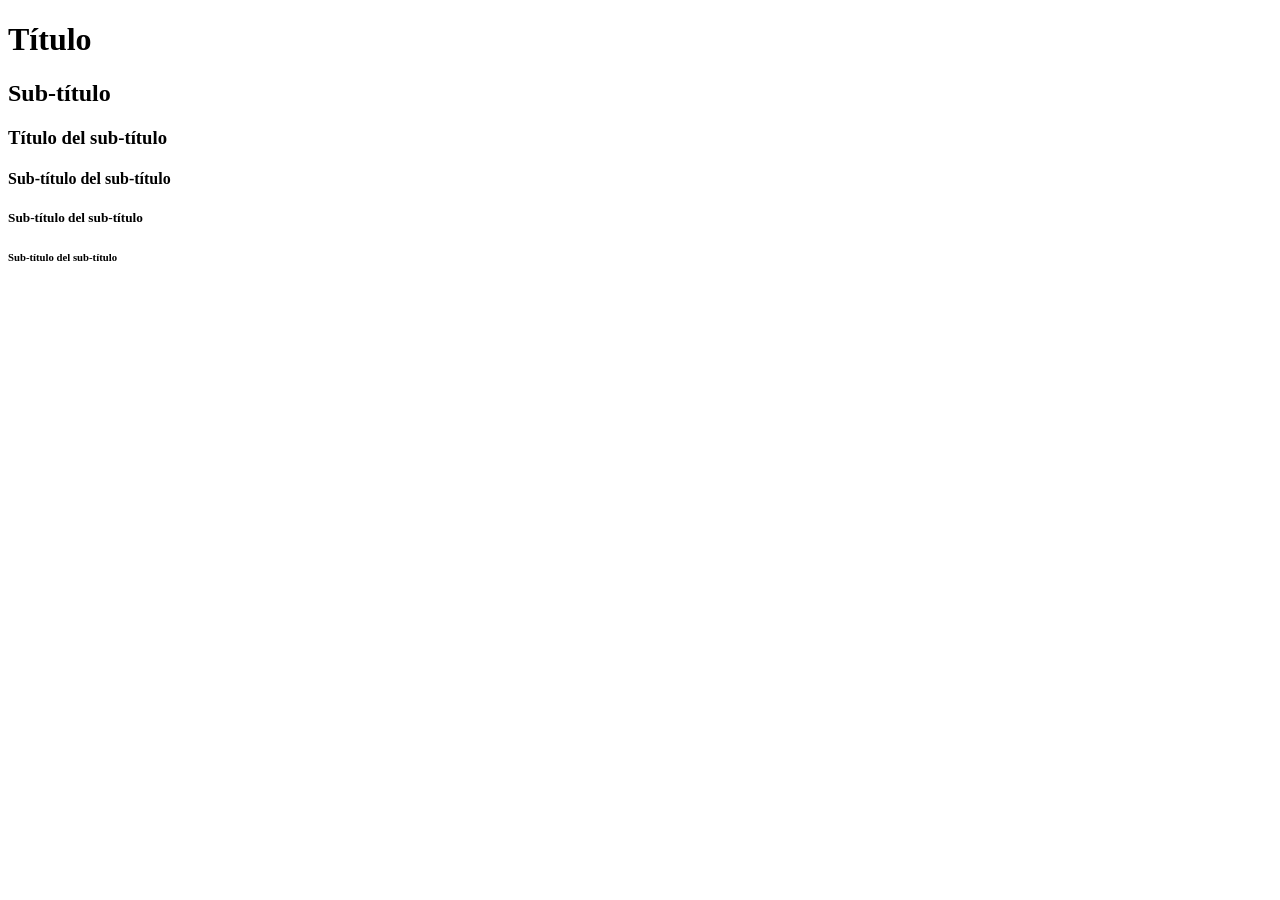
<file: clase01/ejemplo04/index.html>
<!DOCTYPE html>
<html>
<head>
	<title></title>
</head>
<body>

	<h1>Título</h1>
	<h2>Sub-título</h2>
	<h3>Título del sub-título</h3>
	<h4>Sub-título del sub-título</h4>
	<h5>Sub-título del sub-título</h5>
	<h6>Sub-título del sub-título</h6>
	
</body>
</html>
</file>
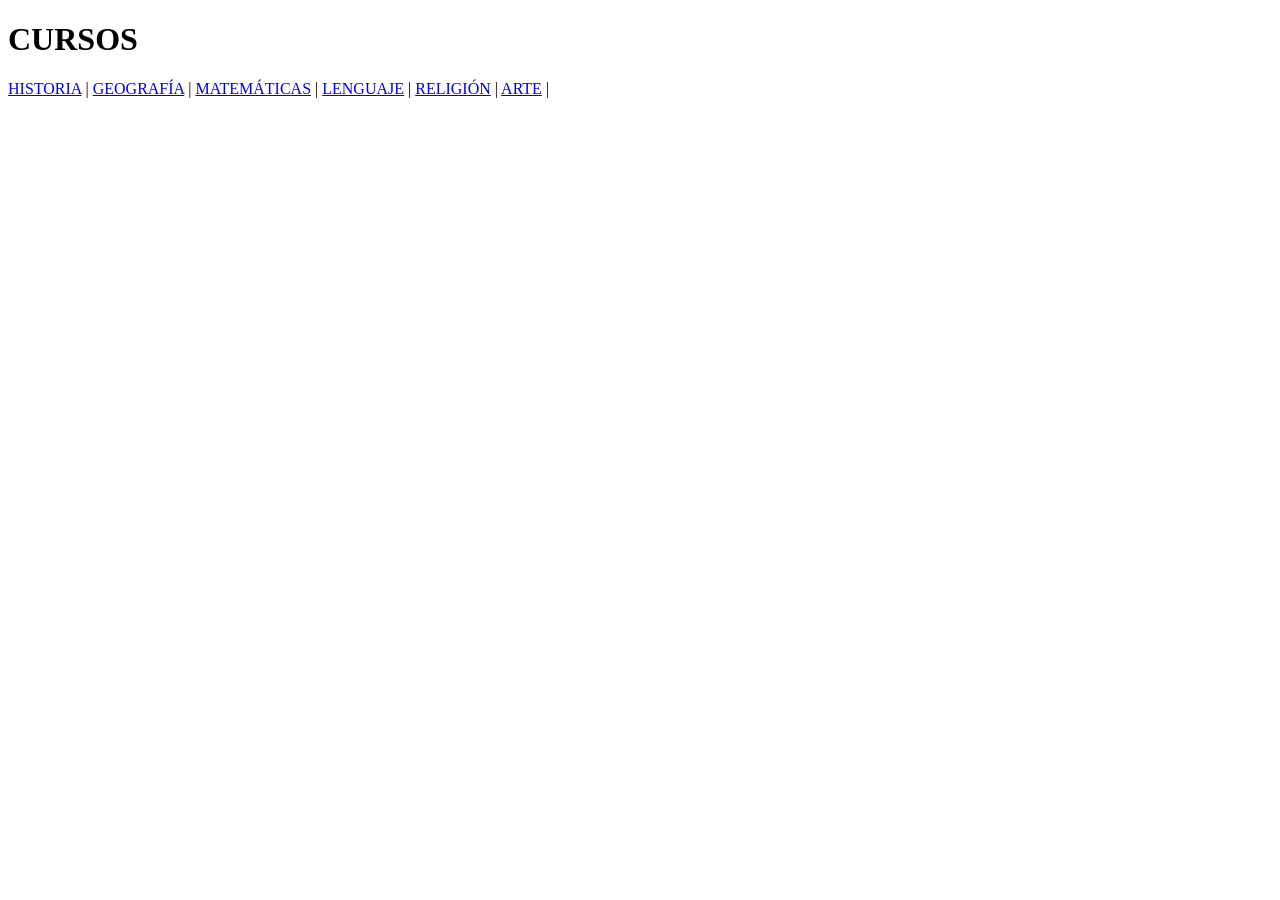
<file: clase01/ejemplo07/index.html>
<!DOCTYPE html>
<html>
<head>
	<title></title>
</head>
<body>

	<h1>CURSOS</h1>

	<a href="historia.html">HISTORIA</a> | 
	<a href="geografia.html">GEOGRAFÍA</a> | 
	<a href="matematicas.html">MATEMÁTICAS</a> | 
	<a href="lenguaje.html">LENGUAJE</a> | 
	<a href="religion.html">RELIGIÓN</a> | 
	<a href="arte.html">ARTE</a> | 


</body>
</html>
</file>
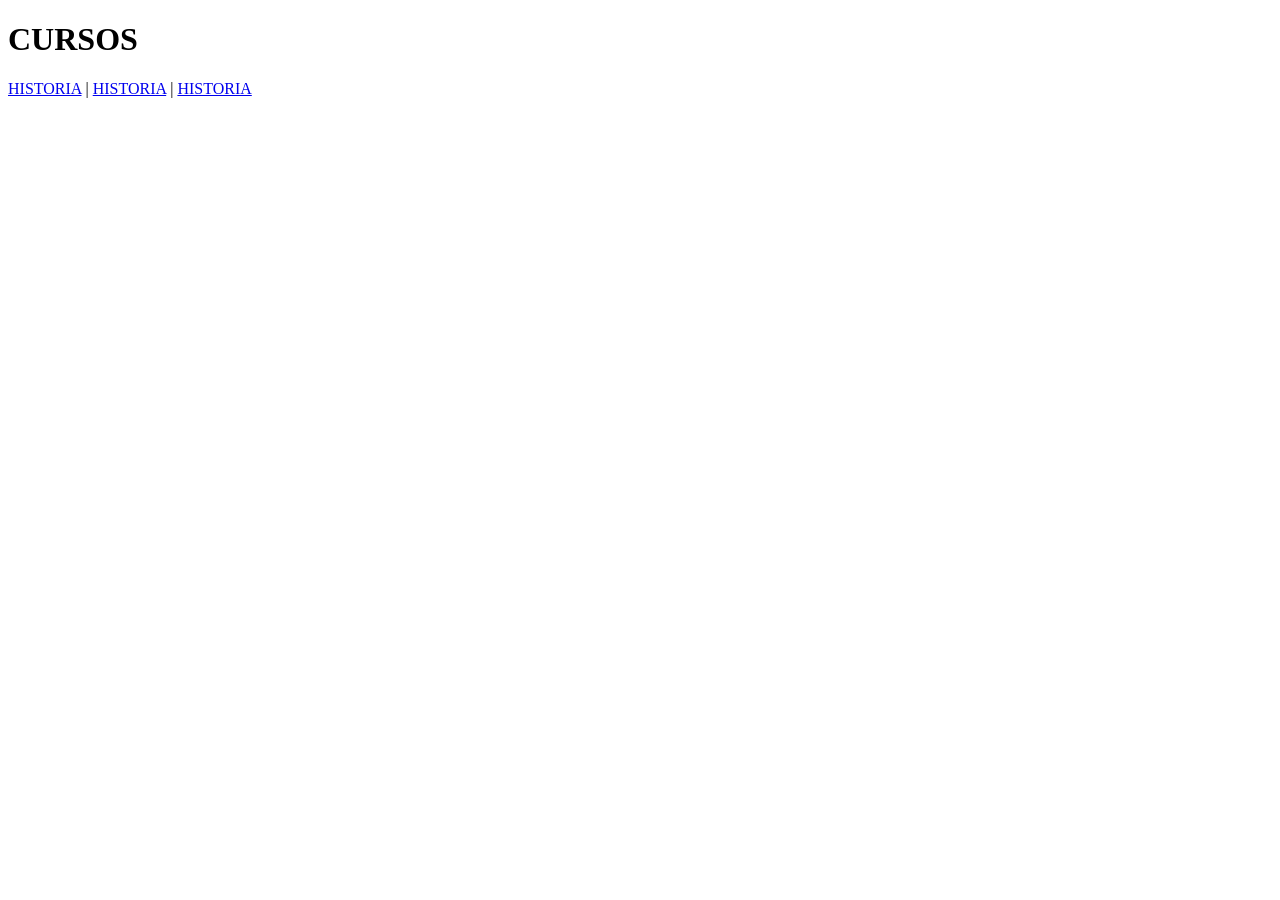
<file: clase01/ejemplo08/index.html>
<!DOCTYPE html>
<html>
<head>
	<title></title>
</head>
<body>

	<h1>CURSOS</h1>

	<a href="historia.html">HISTORIA</a> | 
	<a href="historia.html" target="_blank">HISTORIA</a> | 
	<a href="historia.html" target="_self">HISTORIA</a>

</body>
</html>
</file>
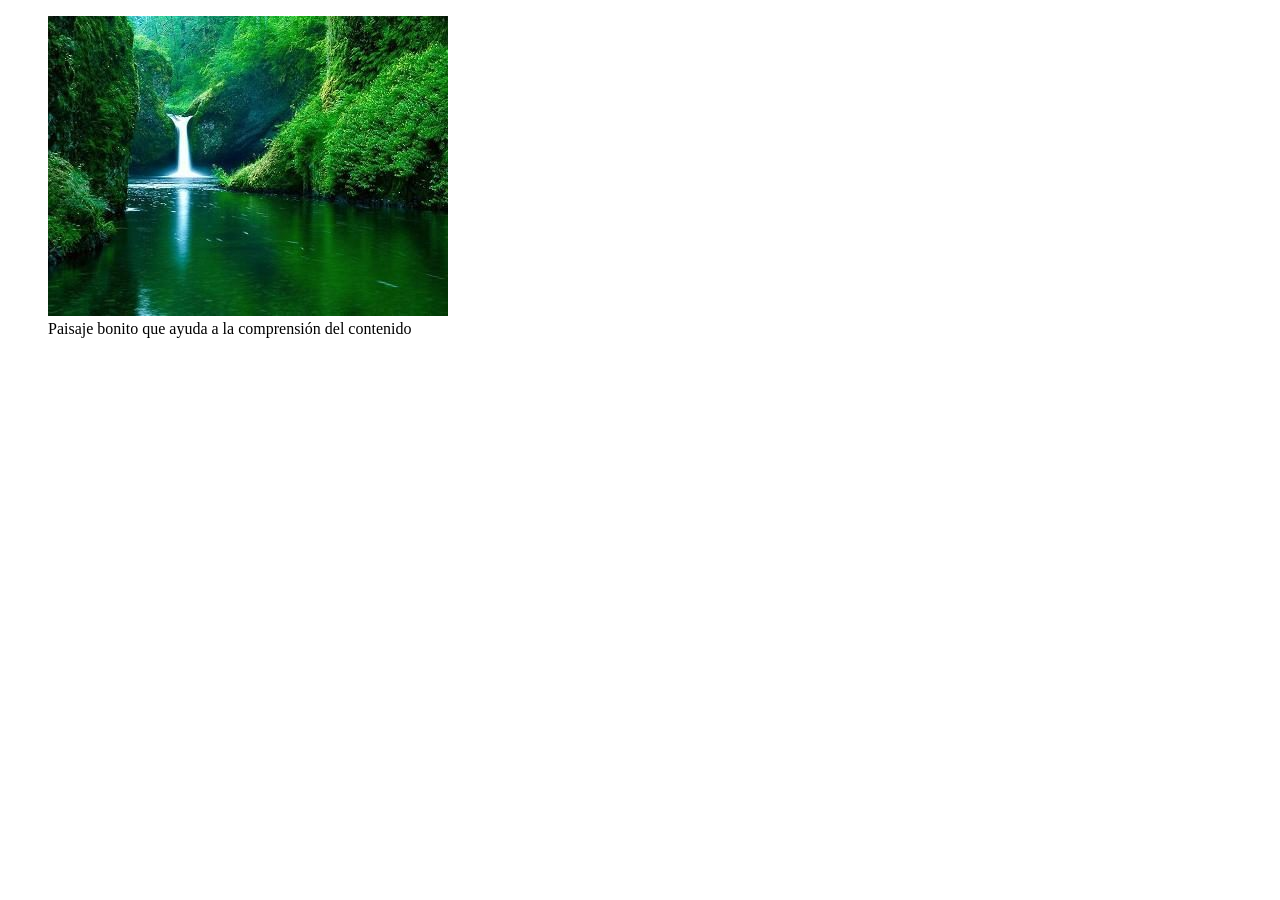
<file: clase01/ejemplo13/index.html>
<!DOCTYPE html>
<html>
<head>
	<title></title>
</head>
<body>

	<figure>
		<img src="paisaje.jpg">

		<figCaption>Paisaje bonito que ayuda a la comprensión del contenido</figCaption>
	</figure>	


</body>
</html>
</file>
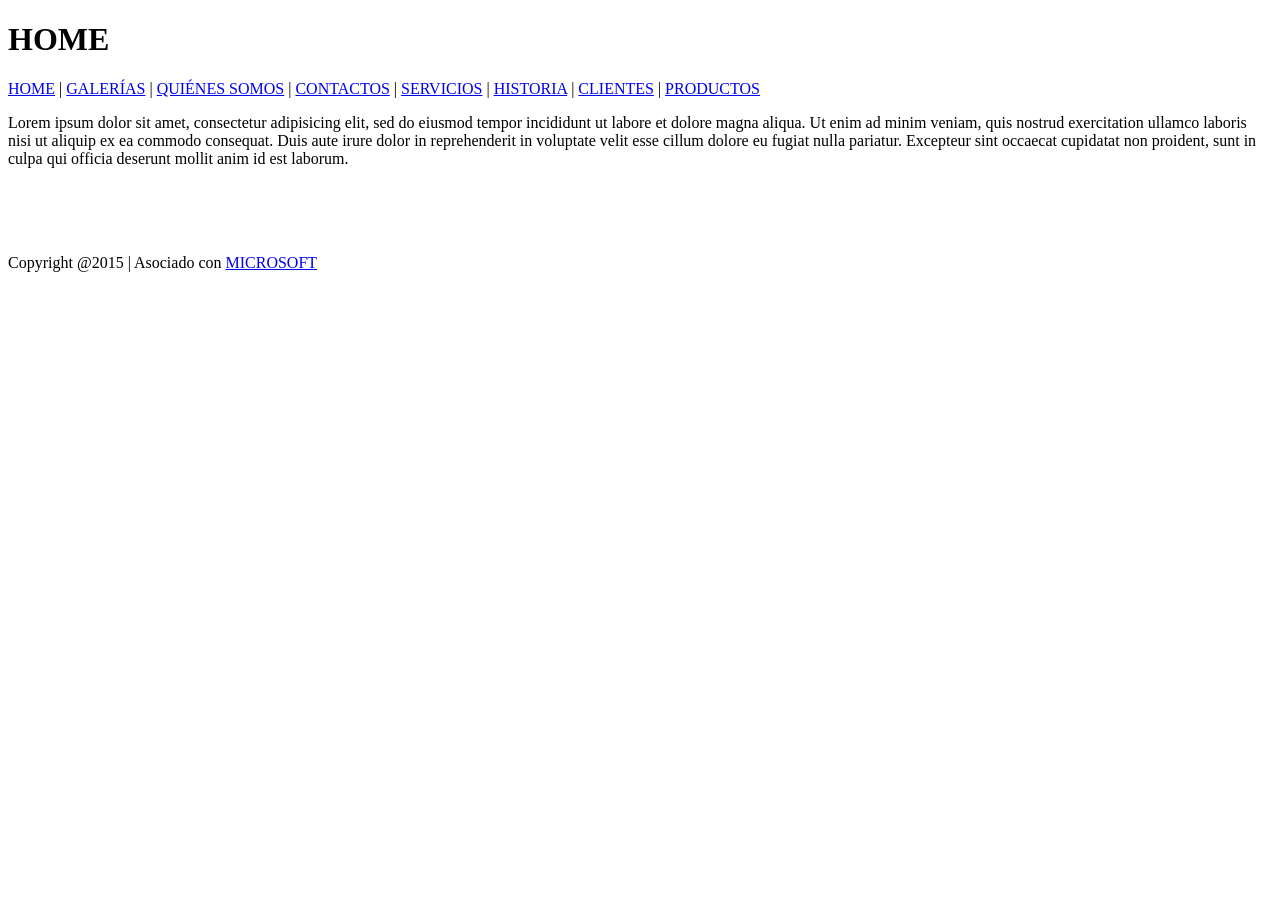
<file: clase01/portafolio/index.html>
<!doctype html>

<html lang="es">

	<head>
		<meta charset="utf8">
		<meta name="description" content="Página web de mis servicios">

		<title>
			
		Portafolio de Sergio Hidalgo


		</title>

	</head>


	<body>

	<h1>HOME</h1>

	<a href="index.html">HOME</a> | 
	<a href="galerias.html">GALERÍAS</a> | 
	<a href="quienessomos.html">QUIÉNES SOMOS</a> | 
	<a href="contactos.html">CONTACTOS</a> | 
	<a href="servicios.html">SERVICIOS</a> | 
	<a href="historia.html">HISTORIA</a> | 
	<a href="clientes.html">CLIENTES</a> | 
	<a href="productos.html">PRODUCTOS</a>

	<br>

	<p> Lorem ipsum dolor sit amet, consectetur adipisicing elit, sed do eiusmod
	tempor incididunt ut labore et dolore magna aliqua. Ut enim ad minim veniam,
	quis nostrud exercitation ullamco laboris nisi ut aliquip ex ea commodo
	consequat. Duis aute irure dolor in reprehenderit in voluptate velit esse
	cillum dolore eu fugiat nulla pariatur. Excepteur sint occaecat cupidatat non
	proident, sunt in culpa qui officia deserunt mollit anim id est laborum.
	</p>
	<br>
	<br>
	<br>
	<p>Copyright @2015  | Asociado con <a href="http://www.microsoft.com" target="_blank">MICROSOFT</a></p>
	</body>

</html>
</file>
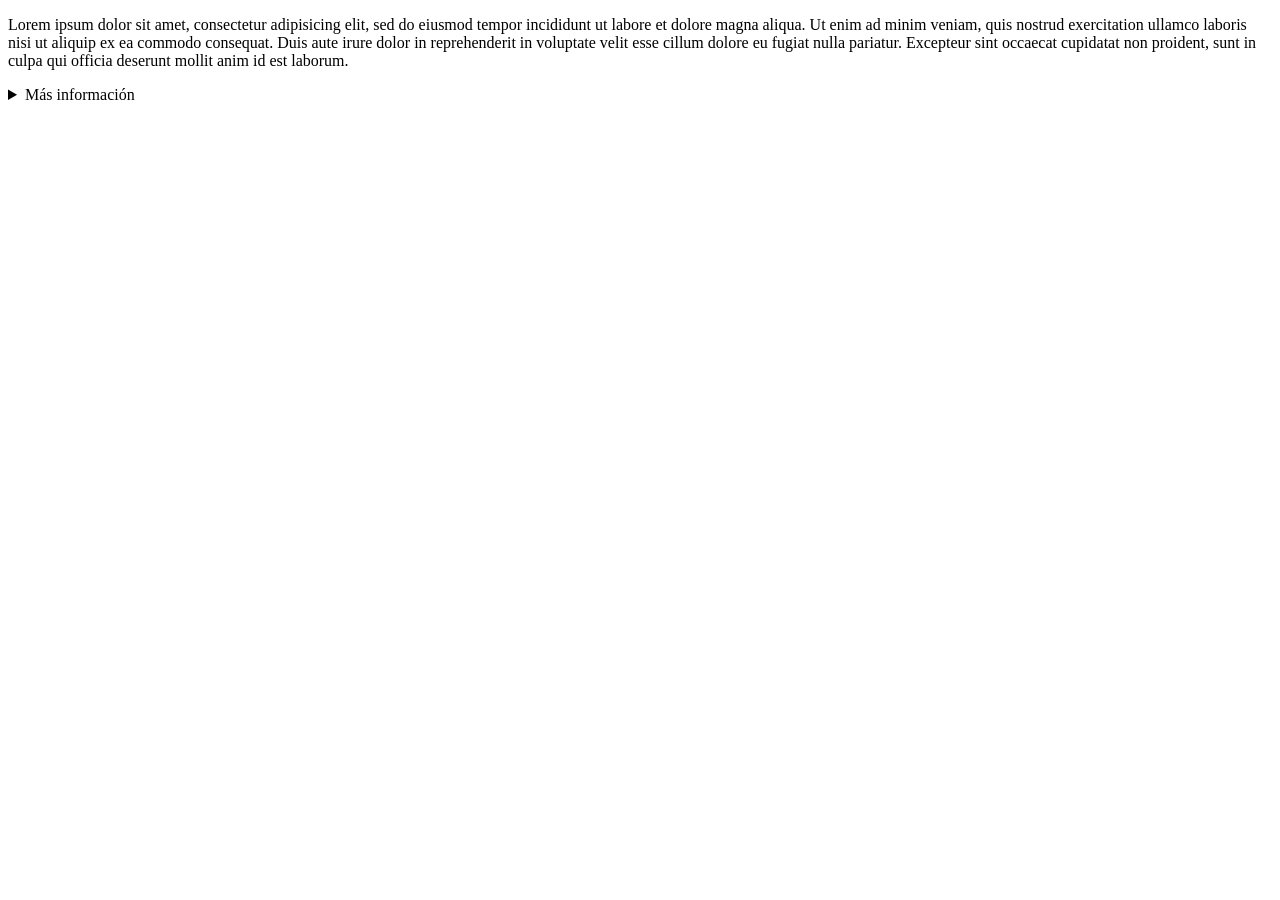
<file: clase03/ejemplo01/index.html>
<!DOCTYPE html>
<html>
<head>
	<title></title>
	<meta charset="utf8" />
</head>
<body>

<p>Lorem ipsum dolor sit amet, consectetur adipisicing elit, sed do eiusmod
tempor incididunt ut labore et dolore magna aliqua. Ut enim ad minim veniam,
quis nostrud exercitation ullamco laboris nisi ut aliquip ex ea commodo
consequat. Duis aute irure dolor in reprehenderit in voluptate velit esse
cillum dolore eu fugiat nulla pariatur. Excepteur sint occaecat cupidatat non
proident, sunt in culpa qui officia deserunt mollit anim id est laborum.
</p>

<details>
	<summary>Más información</summary>
	Podemos encontrar más información en <a href="http://google.com">Google</a>
</details>



</body>
</html>
</file>
